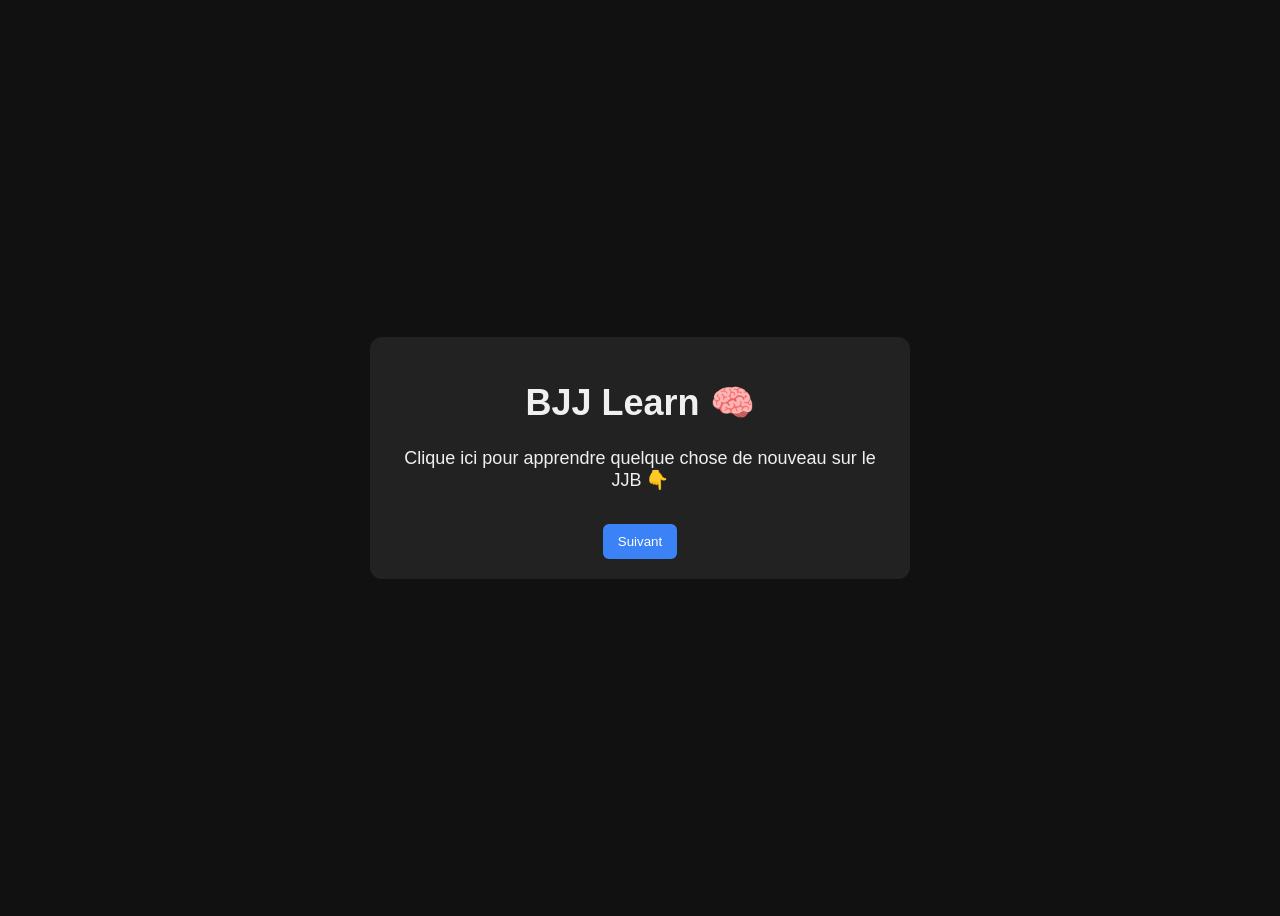
<file: index.html>
<!DOCTYPE html>
<html lang="fr">
<head>
    <meta charset="UTF-8">
    <meta name="viewport" content="width=device-width, initial-scale=1.0">
    <title>BJJ Learn</title>
    <link rel="stylesheet" href="style.css"> <!--"Lien vers fichier css" -->
</head>


<body>
<!-- Conteneur principal -->
 <div class="container">
    <!--titre de mon application -->
    <h1>BJJ Learn 🧠​</h1>

    <!-- Zone où la citation s'affichera-->
    <p id="lesson">Clique ici pour apprendre quelque chose de nouveau sur le JJB 👇​</p>

    <!-- Bouton sur lequel on cliquera-->
     <button id="new-lesson">Suivant</button>
 </div>
    
    <!-- Lien vers le fichier Javascript -->
     <script src="script.js"></script>
</body>
</html>
</file>
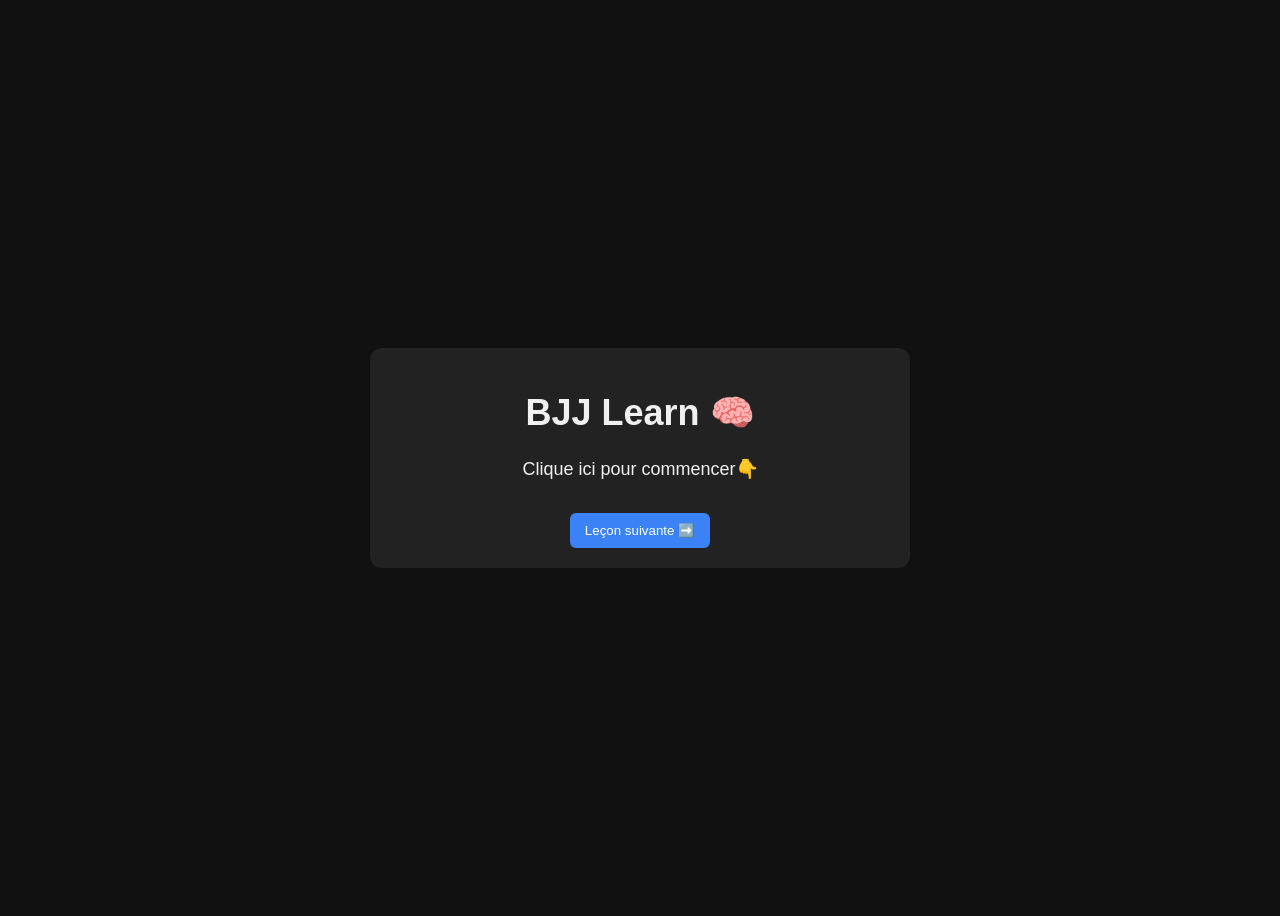
<file: lessons.html>
<!DOCTYPE html>
<html lang="fr">
<head>
    <meta charset="UTF-8">
    <meta name="viewport" content="width=device-width, initial-scale=1.0">
    <title>BJJ Learn</title>
    <link rel="stylesheet" href="style.css"> <!--"Lien vers fichier css" -->
</head>


<body>
<!-- Conteneur principal -->
 <div class="container">
    <!--titre de mon application -->
    <h1>BJJ Learn 🧠​</h1>

    <!-- Zone où la citation s'affichera-->
    <p id="lesson">Clique ici pour commencer👇​</p>

    <!-- Bouton sur lequel on cliquera-->
     <button id="new-lesson">Leçon suivante ➡️​</button>
 </div>
</file>
<file: style.css>
/* Style général du corps de la page */
body {
  font-family: Arial, sans-serif; /* Choix de la police */
  font-size: large;
  line-height: normal;
  background-color: #111;         /* Couleur de fond sombre */
  color: #f0f0f0;                 /* Couleur du texte */
  
  /* Centrer le contenu horizontalement et verticalement */
  display: flex;
  justify-content: center;
  align-items: center;
  height: 100vh; /* Hauteur = 100% de la fenêtre */
}

/* Boîte principale (le "cadre") */
.container {
  text-align: center;    /* Centre le texte à l’intérieur */
  background: #222;      /* Couleur du fond du cadre */
  padding: 20px;         /* Espace intérieur */
  border-radius: 12px;   /* Coins arrondis */
  width: 500px;          /* Largeur fixe */
  max-width: 500px;
}

/* Style du bouton */
button {
  margin-top: 15px;       /* Espace au-dessus du bouton */
  padding: 10px 15px;     /* Taille interne (haut/bas, gauche/droite) */
  border: none;           /* Supprime la bordure par défaut */
  border-radius: 6px;     /* Coins arrondis */
  background-color: #3b82f6; /* Bleu clair */
  color: white;           /* Texte blanc */
  cursor: pointer;        /* Curseur "main" au survol */
}

/* Effet visuel quand on survole le bouton */
button:hover {
  background-color: #2563eb; /* Bleu plus foncé */
}
</file>
